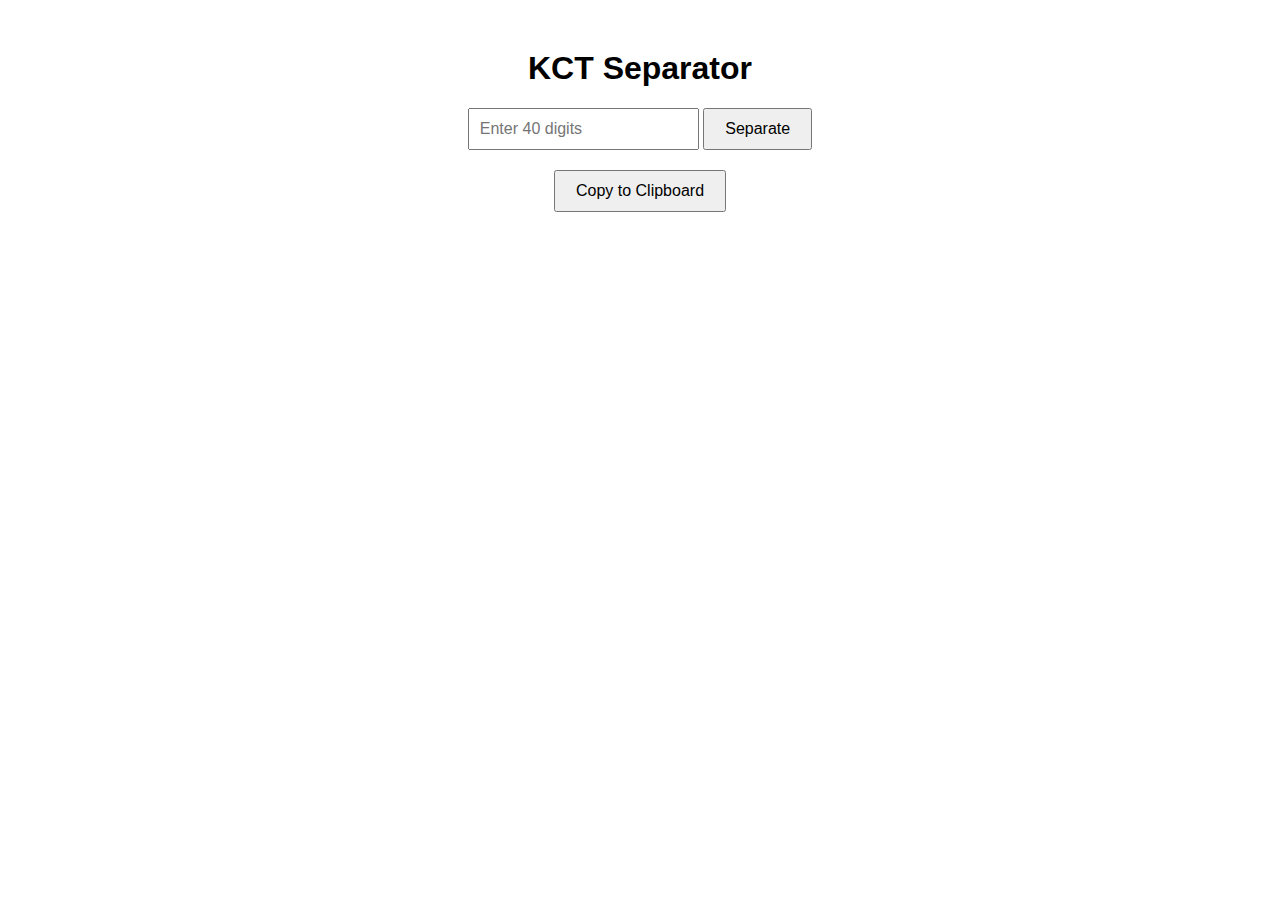
<file: index.html>
<!DOCTYPE html>
<html lang="en">
<head>
  <meta charset="UTF-8">
  <meta name="viewport" content="width=device-width, initial-scale=1.0">
  <title>Separate 40 Digits</title>
  <style>
    body {
      font-family: Arial, sans-serif;
      text-align: center;
      margin: 50px;
    }

    input {
      padding: 10px;
      font-size: 16px;
    }

    button {
      padding: 10px 20px;
      font-size: 16px;
      cursor: pointer;
    }

    #result {
      margin-top: 20px;
      font-size: 18px;
    }
  </style>
</head>
<body>

  <h1>KCT Separator</h1>

  <input type="text" id="inputDigits" placeholder="Enter 40 digits">
  <button onclick="separateDigits()">Separate</button>

  <div id="result"></div>
  <button onclick="copyToClipboard()">Copy to Clipboard</button>

  <script>
    // let first20Digits, last20Digits;
    let first4Digits, second4Digits, third4Digits, fourth4Digits, fifth4Digits;
    let sixth4Digits, seventh4Digits, eighth4Digits, ninth4Digits, tenth4Digits;


    function separateDigits() {
      // Get input value and remove white spaces
      let inputDigits = document.getElementById('inputDigits').value.replace(/\s/g, '').trim();

      // Check if the input is exactly 40 digits
      if (inputDigits.length === 40 && /^\d+$/.test(inputDigits)) {
        // Separate into first and last 20 digits
        first4Digits = inputDigits.slice(0,4);
        second4Digits = inputDigits.slice(4,8);
        third4Digits = inputDigits.slice(8,12);
        fourth4Digits = inputDigits.slice(12,16);
        fifth4Digits = inputDigits.slice(16,20);
        sixth4Digits = inputDigits.slice(20,24);
        seventh4Digits = inputDigits.slice(24,28);
        eighth4Digits = inputDigits.slice(28,32);
        ninth4Digits = inputDigits.slice(32,36);
        tenth4Digits = inputDigits.slice(36,40);
        
        
        // first4Digits = inputDigits.slice(0,4);
        
        // first20Digits = inputDigits.slice(0, 20);
        
        // last20Digits = inputDigits.slice(20);

        // Display the result
        document.getElementById('result').innerText = `KCT1: ${first4Digits} ${second4Digits} ${third4Digits} ${fourth4Digits} ${fifth4Digits}
        \nKCT2: ${sixth4Digits} ${seventh4Digits} ${eighth4Digits} ${ninth4Digits} ${tenth4Digits}
`;
      } else {
        // Display an error message if the input is not valid
        document.getElementById('result').innerText = 'Invalid input. Please enter exactly 40 digits.';
      }
    }

    function copyToClipboard() {
      // Create a textarea element
      const textarea = document.createElement('textarea');

      // Set the value of the textarea
      textarea.value = `1st Kct: ${first4Digits} ${second4Digits} ${third4Digits} ${fourth4Digits} ${fifth4Digits}
      \n2nd Kct: ${sixth4Digits} ${seventh4Digits} ${eighth4Digits} ${ninth4Digits} ${tenth4Digits}
`;

      // Append the textarea to the body
      document.body.appendChild(textarea);

      // Select the text in the textarea
      textarea.select();

      // Copy the selected text to the clipboard
      document.execCommand('copy');

      // Remove the textarea from the body
      document.body.removeChild(textarea);

      alert('Text copied to clipboard!');
    }
  </script>

</body>
</html>
</file>
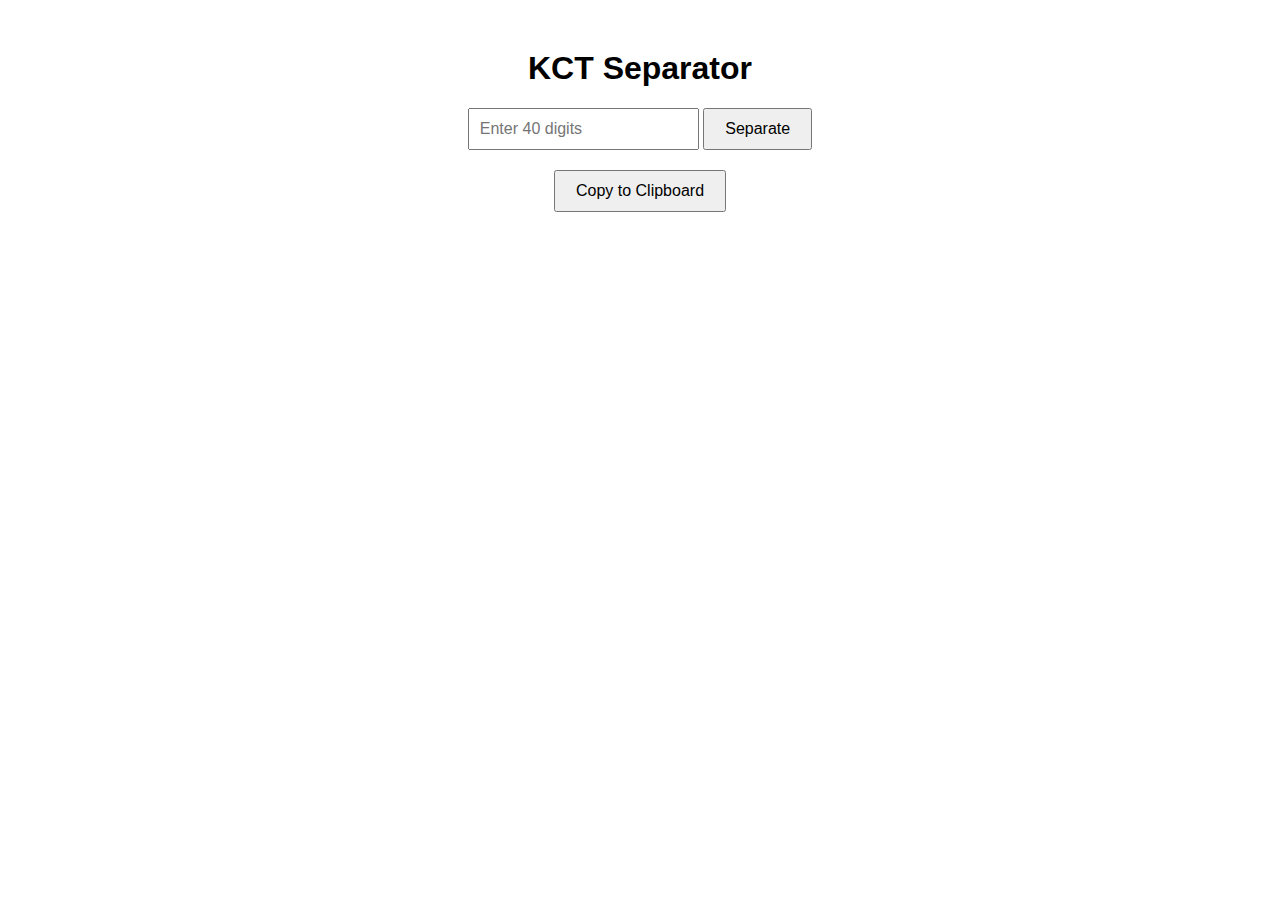
<file: kct/index.html>
<!DOCTYPE html>
<html lang="en">
<head>
  <meta charset="UTF-8">
  <meta name="viewport" content="width=device-width, initial-scale=1.0">
  <title>Separate 40 Digits</title>
  <style>
    body {
      font-family: Arial, sans-serif;
      text-align: center;
      margin: 50px;
    }

    input {
      padding: 10px;
      font-size: 16px;
    }

    button {
      padding: 10px 20px;
      font-size: 16px;
      cursor: pointer;
    }

    #result {
      margin-top: 20px;
      font-size: 18px;
    }
  </style>
</head>
<body>

  <h1>KCT Separator</h1>

  <input type="text" id="inputDigits" placeholder="Enter 40 digits">
  <button onclick="separateDigits()">Separate</button>

  <div id="result"></div>
  <button onclick="copyToClipboard()">Copy to Clipboard</button>

  <script>
    let first20Digits, last20Digits;

    function separateDigits() {
      // Get input value and remove white spaces
      let inputDigits = document.getElementById('inputDigits').value.replace(/\s/g, '').trim();

      // Check if the input is exactly 40 digits
      if (inputDigits.length === 40 && /^\d+$/.test(inputDigits)) {
        // Separate into first and last 20 digits
        first20Digits = inputDigits.slice(0, 20);
        last20Digits = inputDigits.slice(20);

        // Display the result
        document.getElementById('result').innerText = `KCT1: ${first20Digits}\nKCT2: ${last20Digits}`;
      } else {
        // Display an error message if the input is not valid
        document.getElementById('result').innerText = 'Invalid input. Please enter exactly 40 digits.';
      }
    }

    function copyToClipboard() {
      // Create a textarea element
      const textarea = document.createElement('textarea');

      // Set the value of the textarea
      textarea.value = `KCT1: ${first20Digits}\nKCT2: ${last20Digits}`;

      // Append the textarea to the body
      document.body.appendChild(textarea);

      // Select the text in the textarea
      textarea.select();

      // Copy the selected text to the clipboard
      document.execCommand('copy');

      // Remove the textarea from the body
      document.body.removeChild(textarea);

      alert('Text copied to clipboard!');
    }
  </script>

</body>
</html>
</file>
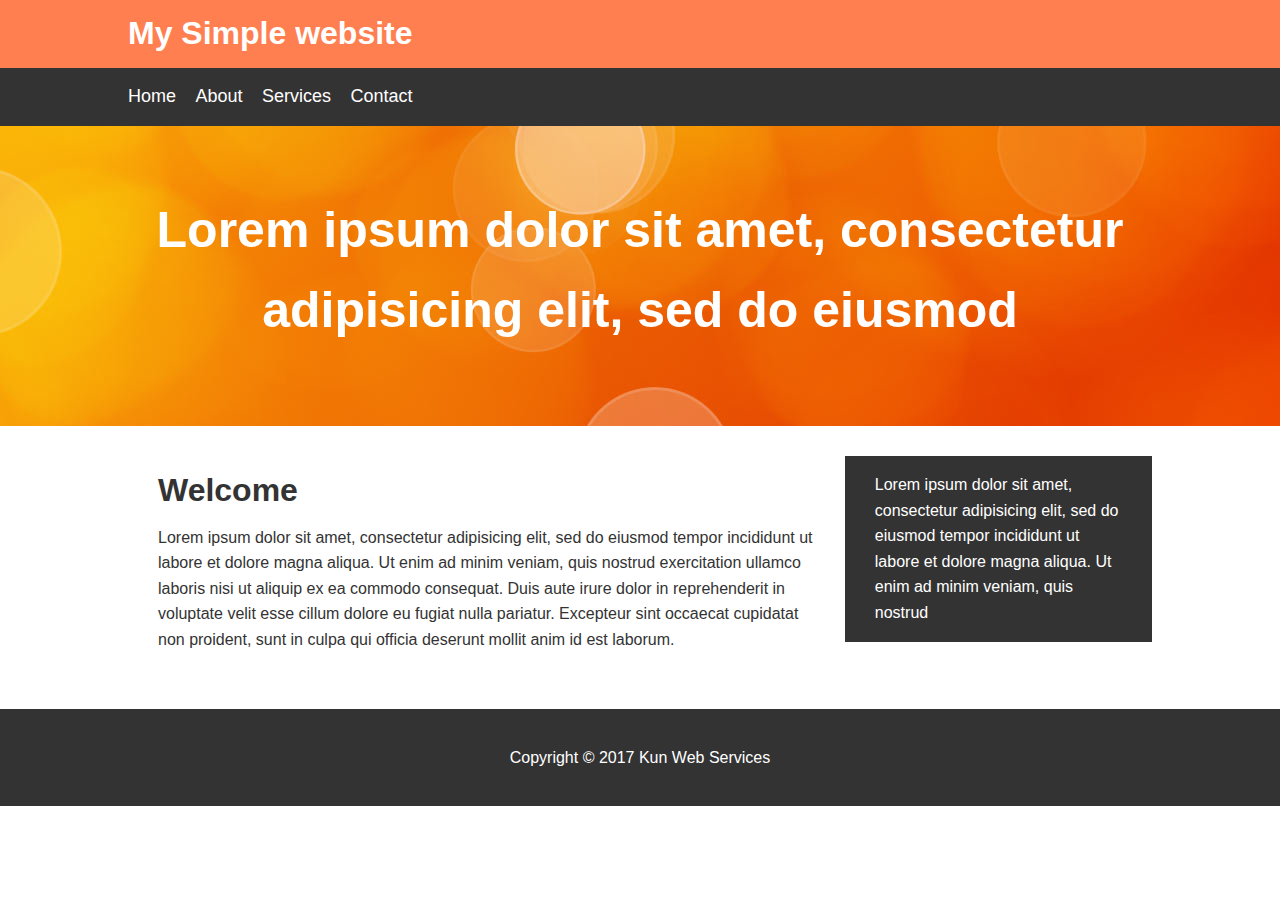
<file: contact.html>
<!DOCTYPE html>
<html>
<head>
	<title>My website</title>
	<link rel="stylesheet" type="text/css" href="css/styles.css">
</head>

<body>
	<header id="main-header">
		<div class="container">
			<h1>My Simple website</h1>
		</div>
	</header>
		

	<nav id="navbar">
		<div class="container">
			<ul>
				<li>
					<a href="#">Home</a>
				</li>
				<li>
					<a href="#">About</a>
				</li>
				<li>
					<a href="#">Services</a>
				</li>
				<li>
					<a href="#">Contact</a>
				</li>			
			</ul>
		</div>
	</nav>
		
	<section id="showcase">
		<div class="container">
			<h1>
				Lorem ipsum dolor sit amet, consectetur adipisicing elit, sed do eiusmod
			</h1>
		</div>
	</section>

	<div class="container">
		<section id="main">
			<h1>Welcome</h1>
			<p>Lorem ipsum dolor sit amet, consectetur adipisicing elit, sed do eiusmod
			tempor incididunt ut labore et dolore magna aliqua. Ut enim ad minim veniam,
			quis nostrud exercitation ullamco laboris nisi ut aliquip ex ea commodo
			consequat. Duis aute irure dolor in reprehenderit in voluptate velit esse
			cillum dolore eu fugiat nulla pariatur. Excepteur sint occaecat cupidatat non
			proident, sunt in culpa qui officia deserunt mollit anim id est laborum.</p>
		</section>
		<aside id="sidebar">
			<p>Lorem ipsum dolor sit amet, consectetur adipisicing elit, sed do eiusmod
			tempor incididunt ut labore et dolore magna aliqua. Ut enim ad minim veniam,
			quis nostrud </p>
		</aside>
	</div>

	<footer id="main-footer">
		<p>Copyright &copy; 2017 Kun Web Services</p>
	</footer>

</body>
</html>
</file>
<file: css/styles.css>
body{
	background: #fff;
	color: #333;
	font-family: Arial, Helvetica, sans-serif;
	font-size: 16px;
	line-height: 1.6em;
	margin: 0;
}

.container{
	width: 80%;
	margin: auto;
	overflow: hidden;
}

#main-header{
	background-color: coral;
	color: #fff;
}

#navbar{
	background: #333;
	color: #fff;
}

#navbar ul{
	padding: 0;
	list-style: none;
}

#navbar li{
	display: inline;
}

#navbar a{
	color: #fff;
	text-decoration: none;
	font-size: 18px;
	padding-right: 15px;
}

#showcase{
	background: url('../images/showcase.jpg');
	background-position: center right;
	min-height: 300px;
	margin-bottom: 30px;
	text-align: center;
}

#showcase h1{
	color: #fff;
	font-size: 50px;
	line-height: 1.6em;
	padding-top: 30px;
}

#main{
	float: left;
	width: 70%;
	padding: 0 30px;
	box-sizing: border-box;
}

#sidebar{
	float: right;
	width: 30%;
	padding: 0 30px;
	background: #333;
	color: #fff;
	box-sizing: border-box;
}

#main-footer{
	background: #333;
	color: #fff;
	text-align: center;
	padding: 20px;
	margin-top: 40px;
}

@media(max-width: 00px){

	#main{
		width: 100%;
		float: none;
	}

	#sidebar{
		width: 100%;
		float: none;
	}
}
</file>
